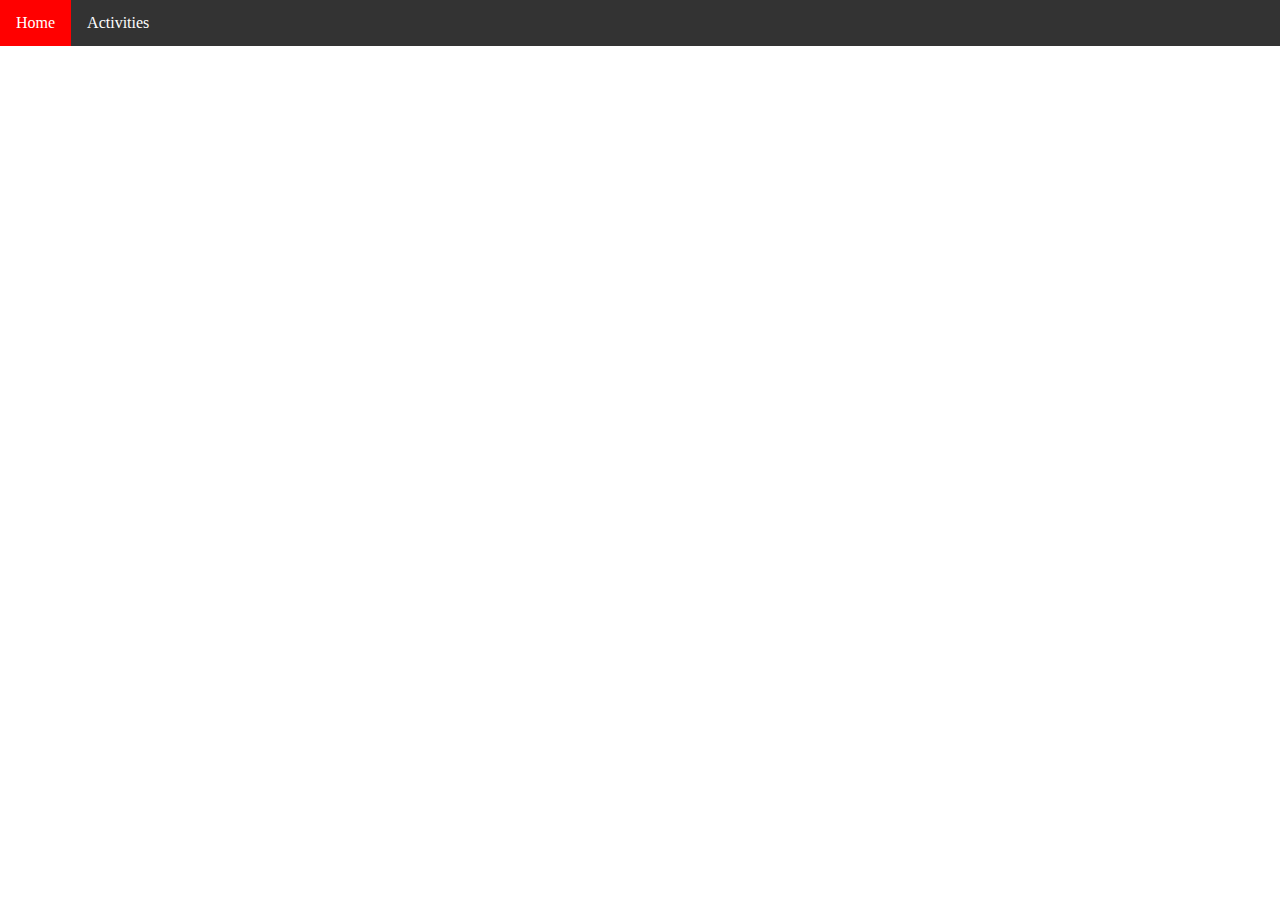
<file: index.html>
<!DOCTYPE html>
<html lang="en" class="bg">
<head>
    <meta charset="UTF-8">
    <link rel="stylesheet" type="text/css" href="style.css">
    <meta charset="utf-8" />
</head>
<body><div class="navbar">
    <a href="index.html">Home</a>
    <div class="dropdown">
        <button class="dropbtn">Activities
            <i class="fa fa-caret-down"></i>
        </button>
        <div class="dropdown-content">
            <a href="p1.html">Game 1</a>
            <a href="p2.html">Pong</a>
            <a href="GOL.html">Game of Life</a>

        </div>
    </div>
</div>

</body>
</html>
</file>
<file: style.css>
html, body {
    margin: 0;
    padding: 0;
}
canvas {
    display: block;
}
.bg {
    background: url(http://fnnu.tntsj.com/images/8554-4.jpg);>
}
.navbar {
    overflow: hidden;
    background-color: #333;
}

.navbar a {
    float: left;
    font-size: 16px;
    color: white;
    text-align: center;
    padding: 14px 16px;
    text-decoration: none;
}

.dropdown {
    float: left;
    overflow: hidden;
}

.dropdown .dropbtn {
    font-size: 16px;
    border: none;
    outline: none;
    color: white;
    padding: 14px 16px;
    background-color: inherit;
    font-family: inherit;
    margin: 0;
}

.navbar a:hover, .dropdown:hover .dropbtn {
    background-color: red;
}

.dropdown-content {
    display: none;
    position: absolute;
    background-color: #f9f9f9;
    min-width: 160px;
    box-shadow: 0px 8px 16px 0px rgba(0,0,0,0.2);
    z-index: 1;
}

.dropdown-content a {
    float: none;
    color: black;
    padding: 12px 16px;
    text-decoration: none;
    display: block;
    text-align: left;
}

.dropdown-content a:hover {
    background-color: #ddd;
}

.dropdown:hover .dropdown-content {
    display: block;
}
</file>
